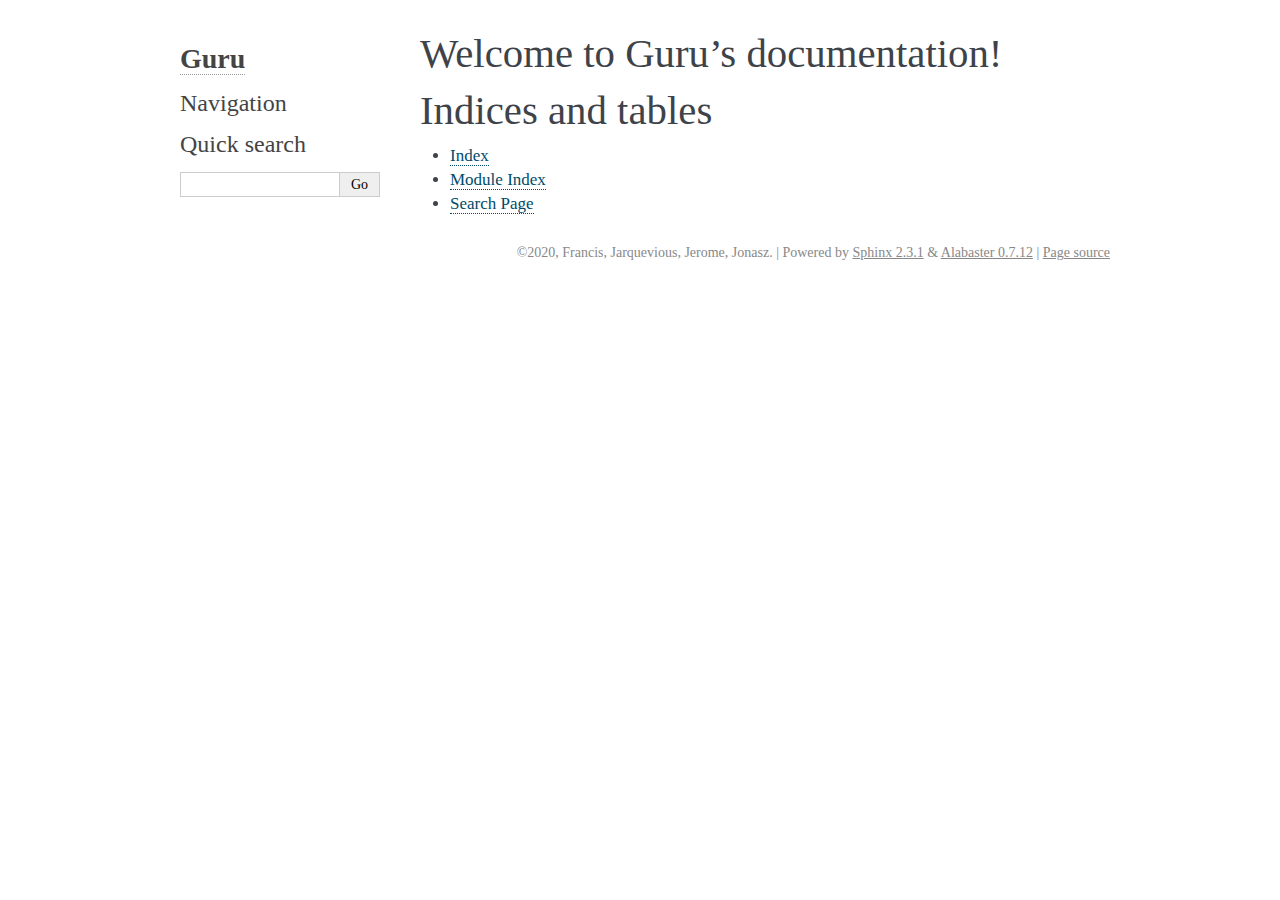
<file: docs/_build/html/index.html>
<!DOCTYPE html>

<html xmlns="http://www.w3.org/1999/xhtml">
  <head>
    <meta charset="utf-8" />
    <title>Welcome to Guru’s documentation! &#8212; Guru  documentation</title>
    <link rel="stylesheet" href="_static/alabaster.css" type="text/css" />
    <link rel="stylesheet" href="_static/pygments.css" type="text/css" />
    <script type="text/javascript" id="documentation_options" data-url_root="./" src="_static/documentation_options.js"></script>
    <script type="text/javascript" src="_static/jquery.js"></script>
    <script type="text/javascript" src="_static/underscore.js"></script>
    <script type="text/javascript" src="_static/doctools.js"></script>
    <script type="text/javascript" src="_static/language_data.js"></script>
    <link rel="index" title="Index" href="genindex.html" />
    <link rel="search" title="Search" href="search.html" />
   
  <link rel="stylesheet" href="_static/custom.css" type="text/css" />
  
  
  <meta name="viewport" content="width=device-width, initial-scale=0.9, maximum-scale=0.9" />

  </head><body>
  

    <div class="document">
      <div class="documentwrapper">
        <div class="bodywrapper">
          

          <div class="body" role="main">
            
  <div class="section" id="welcome-to-guru-s-documentation">
<h1>Welcome to Guru’s documentation!<a class="headerlink" href="#welcome-to-guru-s-documentation" title="Permalink to this headline">¶</a></h1>
<div class="toctree-wrapper compound">
</div>
</div>
<div class="section" id="indices-and-tables">
<h1>Indices and tables<a class="headerlink" href="#indices-and-tables" title="Permalink to this headline">¶</a></h1>
<ul class="simple">
<li><p><a class="reference internal" href="genindex.html"><span class="std std-ref">Index</span></a></p></li>
<li><p><a class="reference internal" href="py-modindex.html"><span class="std std-ref">Module Index</span></a></p></li>
<li><p><a class="reference internal" href="search.html"><span class="std std-ref">Search Page</span></a></p></li>
</ul>
</div>


          </div>
          
        </div>
      </div>
      <div class="sphinxsidebar" role="navigation" aria-label="main navigation">
        <div class="sphinxsidebarwrapper">
<h1 class="logo"><a href="#">Guru</a></h1>








<h3>Navigation</h3>

<div class="relations">
<h3>Related Topics</h3>
<ul>
  <li><a href="#">Documentation overview</a><ul>
  </ul></li>
</ul>
</div>
<div id="searchbox" style="display: none" role="search">
  <h3 id="searchlabel">Quick search</h3>
    <div class="searchformwrapper">
    <form class="search" action="search.html" method="get">
      <input type="text" name="q" aria-labelledby="searchlabel" />
      <input type="submit" value="Go" />
    </form>
    </div>
</div>
<script type="text/javascript">$('#searchbox').show(0);</script>








        </div>
      </div>
      <div class="clearer"></div>
    </div>
    <div class="footer">
      &copy;2020, Francis, Jarquevious, Jerome, Jonasz.
      
      |
      Powered by <a href="http://sphinx-doc.org/">Sphinx 2.3.1</a>
      &amp; <a href="https://github.com/bitprophet/alabaster">Alabaster 0.7.12</a>
      
      |
      <a href="_sources/index.rst.txt"
          rel="nofollow">Page source</a>
    </div>

    

    
  </body>
</html>
</file>
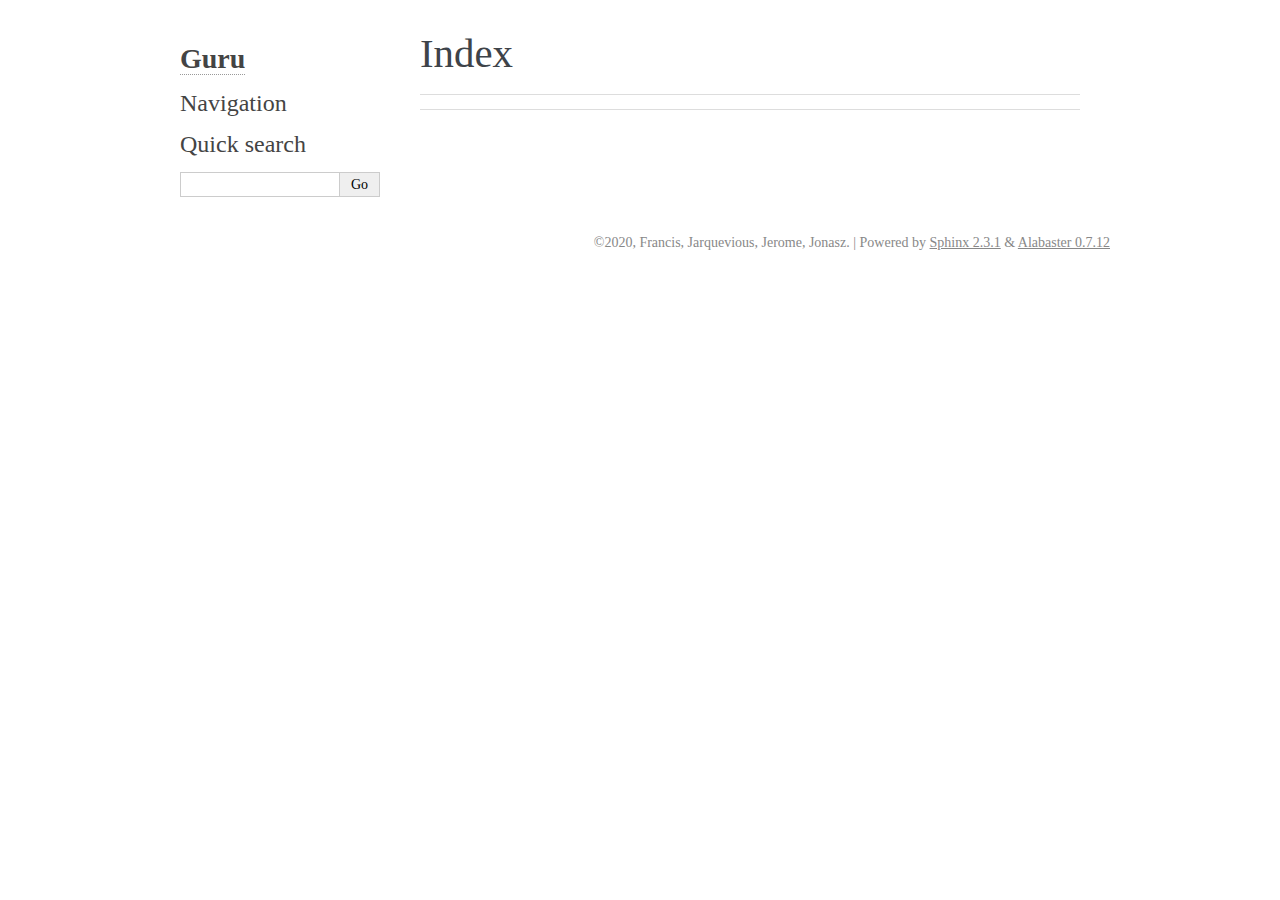
<file: docs/_build/html/genindex.html>
<!DOCTYPE html>

<html xmlns="http://www.w3.org/1999/xhtml">
  <head>
    <meta charset="utf-8" />
    <title>Index &#8212; Guru  documentation</title>
    <link rel="stylesheet" href="_static/alabaster.css" type="text/css" />
    <link rel="stylesheet" href="_static/pygments.css" type="text/css" />
    <script type="text/javascript" id="documentation_options" data-url_root="./" src="_static/documentation_options.js"></script>
    <script type="text/javascript" src="_static/jquery.js"></script>
    <script type="text/javascript" src="_static/underscore.js"></script>
    <script type="text/javascript" src="_static/doctools.js"></script>
    <script type="text/javascript" src="_static/language_data.js"></script>
    <link rel="index" title="Index" href="#" />
    <link rel="search" title="Search" href="search.html" />
   
  <link rel="stylesheet" href="_static/custom.css" type="text/css" />
  
  
  <meta name="viewport" content="width=device-width, initial-scale=0.9, maximum-scale=0.9" />

  </head><body>
  

    <div class="document">
      <div class="documentwrapper">
        <div class="bodywrapper">
          

          <div class="body" role="main">
            

<h1 id="index">Index</h1>

<div class="genindex-jumpbox">
 
</div>


          </div>
          
        </div>
      </div>
      <div class="sphinxsidebar" role="navigation" aria-label="main navigation">
        <div class="sphinxsidebarwrapper">
<h1 class="logo"><a href="index.html">Guru</a></h1>








<h3>Navigation</h3>

<div class="relations">
<h3>Related Topics</h3>
<ul>
  <li><a href="index.html">Documentation overview</a><ul>
  </ul></li>
</ul>
</div>
<div id="searchbox" style="display: none" role="search">
  <h3 id="searchlabel">Quick search</h3>
    <div class="searchformwrapper">
    <form class="search" action="search.html" method="get">
      <input type="text" name="q" aria-labelledby="searchlabel" />
      <input type="submit" value="Go" />
    </form>
    </div>
</div>
<script type="text/javascript">$('#searchbox').show(0);</script>








        </div>
      </div>
      <div class="clearer"></div>
    </div>
    <div class="footer">
      &copy;2020, Francis, Jarquevious, Jerome, Jonasz.
      
      |
      Powered by <a href="http://sphinx-doc.org/">Sphinx 2.3.1</a>
      &amp; <a href="https://github.com/bitprophet/alabaster">Alabaster 0.7.12</a>
      
    </div>

    

    
  </body>
</html>
</file>
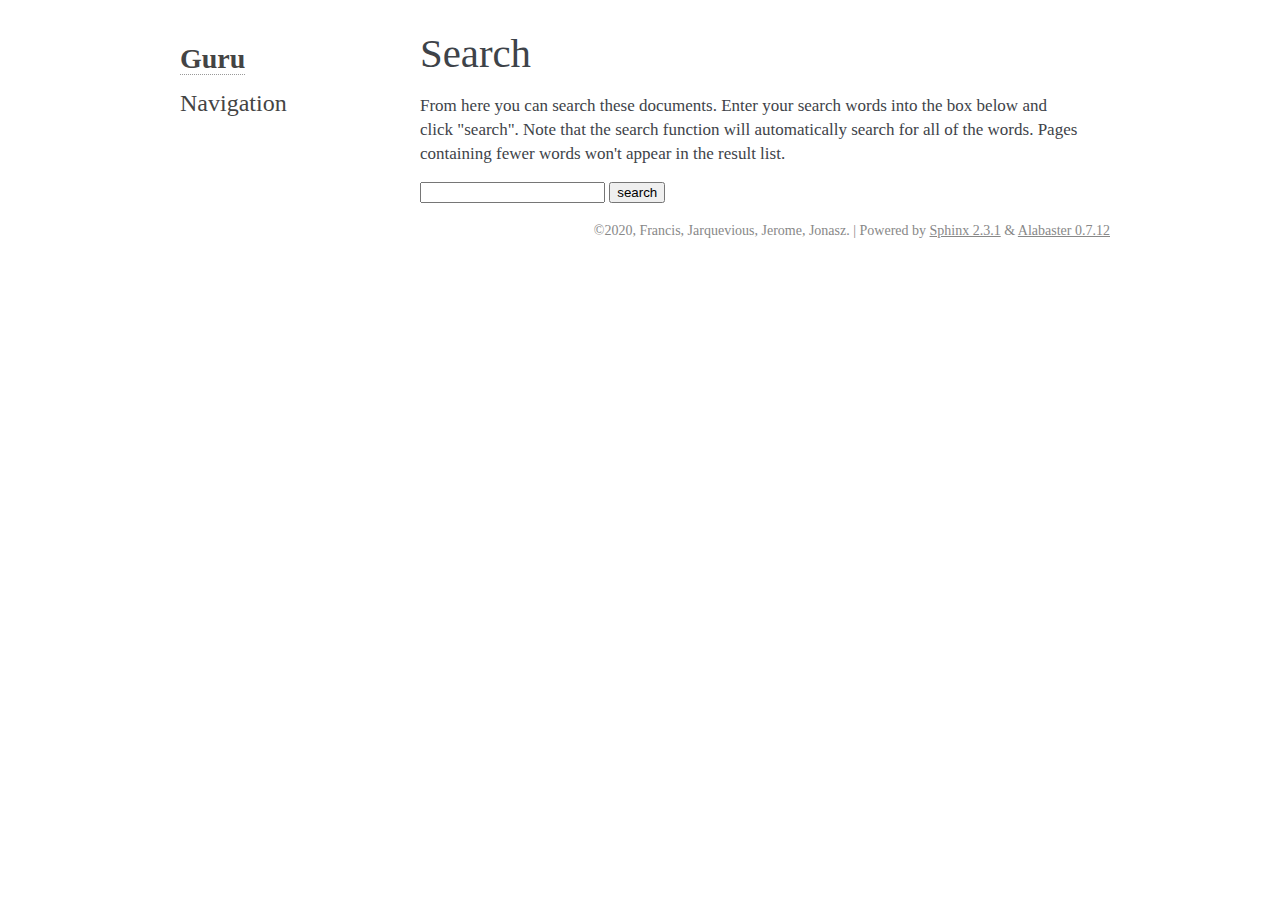
<file: docs/_build/html/search.html>
<!DOCTYPE html>

<html xmlns="http://www.w3.org/1999/xhtml">
  <head>
    <meta charset="utf-8" />
    <title>Search &#8212; Guru  documentation</title>
    <link rel="stylesheet" href="_static/alabaster.css" type="text/css" />
    <link rel="stylesheet" href="_static/pygments.css" type="text/css" />
    
    <script type="text/javascript" id="documentation_options" data-url_root="./" src="_static/documentation_options.js"></script>
    <script type="text/javascript" src="_static/jquery.js"></script>
    <script type="text/javascript" src="_static/underscore.js"></script>
    <script type="text/javascript" src="_static/doctools.js"></script>
    <script type="text/javascript" src="_static/language_data.js"></script>
    <script type="text/javascript" src="_static/searchtools.js"></script>
    <link rel="index" title="Index" href="genindex.html" />
    <link rel="search" title="Search" href="#" />
  <script type="text/javascript" src="searchindex.js" defer></script>
  
   
  <link rel="stylesheet" href="_static/custom.css" type="text/css" />
  
  
  <meta name="viewport" content="width=device-width, initial-scale=0.9, maximum-scale=0.9" />


  </head><body>
  

    <div class="document">
      <div class="documentwrapper">
        <div class="bodywrapper">
          

          <div class="body" role="main">
            
  <h1 id="search-documentation">Search</h1>
  <div id="fallback" class="admonition warning">
  <script type="text/javascript">$('#fallback').hide();</script>
  <p>
    Please activate JavaScript to enable the search
    functionality.
  </p>
  </div>
  <p>
    From here you can search these documents. Enter your search
    words into the box below and click "search". Note that the search
    function will automatically search for all of the words. Pages
    containing fewer words won't appear in the result list.
  </p>
  <form action="" method="get">
    <input type="text" name="q" aria-labelledby="search-documentation" value="" />
    <input type="submit" value="search" />
    <span id="search-progress" style="padding-left: 10px"></span>
  </form>
  
  <div id="search-results">
  
  </div>

          </div>
          
        </div>
      </div>
      <div class="sphinxsidebar" role="navigation" aria-label="main navigation">
        <div class="sphinxsidebarwrapper">
<h1 class="logo"><a href="index.html">Guru</a></h1>








<h3>Navigation</h3>

<div class="relations">
<h3>Related Topics</h3>
<ul>
  <li><a href="index.html">Documentation overview</a><ul>
  </ul></li>
</ul>
</div>








        </div>
      </div>
      <div class="clearer"></div>
    </div>
    <div class="footer">
      &copy;2020, Francis, Jarquevious, Jerome, Jonasz.
      
      |
      Powered by <a href="http://sphinx-doc.org/">Sphinx 2.3.1</a>
      &amp; <a href="https://github.com/bitprophet/alabaster">Alabaster 0.7.12</a>
      
    </div>

    

    
  </body>
</html>
</file>
<file: docs/_build/html/_static/alabaster.css>
@import url("basic.css");

/* -- page layout ----------------------------------------------------------- */

body {
    font-family: Georgia, serif;
    font-size: 17px;
    background-color: #fff;
    color: #000;
    margin: 0;
    padding: 0;
}


div.document {
    width: 940px;
    margin: 30px auto 0 auto;
}

div.documentwrapper {
    float: left;
    width: 100%;
}

div.bodywrapper {
    margin: 0 0 0 220px;
}

div.sphinxsidebar {
    width: 220px;
    font-size: 14px;
    line-height: 1.5;
}

hr {
    border: 1px solid #B1B4B6;
}

div.body {
    background-color: #fff;
    color: #3E4349;
    padding: 0 30px 0 30px;
}

div.body > .section {
    text-align: left;
}

div.footer {
    width: 940px;
    margin: 20px auto 30px auto;
    font-size: 14px;
    color: #888;
    text-align: right;
}

div.footer a {
    color: #888;
}

p.caption {
    font-family: inherit;
    font-size: inherit;
}


div.relations {
    display: none;
}


div.sphinxsidebar a {
    color: #444;
    text-decoration: none;
    border-bottom: 1px dotted #999;
}

div.sphinxsidebar a:hover {
    border-bottom: 1px solid #999;
}

div.sphinxsidebarwrapper {
    padding: 18px 10px;
}

div.sphinxsidebarwrapper p.logo {
    padding: 0;
    margin: -10px 0 0 0px;
    text-align: center;
}

div.sphinxsidebarwrapper h1.logo {
    margin-top: -10px;
    text-align: center;
    margin-bottom: 5px;
    text-align: left;
}

div.sphinxsidebarwrapper h1.logo-name {
    margin-top: 0px;
}

div.sphinxsidebarwrapper p.blurb {
    margin-top: 0;
    font-style: normal;
}

div.sphinxsidebar h3,
div.sphinxsidebar h4 {
    font-family: Georgia, serif;
    color: #444;
    font-size: 24px;
    font-weight: normal;
    margin: 0 0 5px 0;
    padding: 0;
}

div.sphinxsidebar h4 {
    font-size: 20px;
}

div.sphinxsidebar h3 a {
    color: #444;
}

div.sphinxsidebar p.logo a,
div.sphinxsidebar h3 a,
div.sphinxsidebar p.logo a:hover,
div.sphinxsidebar h3 a:hover {
    border: none;
}

div.sphinxsidebar p {
    color: #555;
    margin: 10px 0;
}

div.sphinxsidebar ul {
    margin: 10px 0;
    padding: 0;
    color: #000;
}

div.sphinxsidebar ul li.toctree-l1 > a {
    font-size: 120%;
}

div.sphinxsidebar ul li.toctree-l2 > a {
    font-size: 110%;
}

div.sphinxsidebar input {
    border: 1px solid #CCC;
    font-family: Georgia, serif;
    font-size: 1em;
}

div.sphinxsidebar hr {
    border: none;
    height: 1px;
    color: #AAA;
    background: #AAA;

    text-align: left;
    margin-left: 0;
    width: 50%;
}

div.sphinxsidebar .badge {
    border-bottom: none;
}

div.sphinxsidebar .badge:hover {
    border-bottom: none;
}

/* To address an issue with donation coming after search */
div.sphinxsidebar h3.donation {
    margin-top: 10px;
}

/* -- body styles ----------------------------------------------------------- */

a {
    color: #004B6B;
    text-decoration: underline;
}

a:hover {
    color: #6D4100;
    text-decoration: underline;
}

div.body h1,
div.body h2,
div.body h3,
div.body h4,
div.body h5,
div.body h6 {
    font-family: Georgia, serif;
    font-weight: normal;
    margin: 30px 0px 10px 0px;
    padding: 0;
}

div.body h1 { margin-top: 0; padding-top: 0; font-size: 240%; }
div.body h2 { font-size: 180%; }
div.body h3 { font-size: 150%; }
div.body h4 { font-size: 130%; }
div.body h5 { font-size: 100%; }
div.body h6 { font-size: 100%; }

a.headerlink {
    color: #DDD;
    padding: 0 4px;
    text-decoration: none;
}

a.headerlink:hover {
    color: #444;
    background: #EAEAEA;
}

div.body p, div.body dd, div.body li {
    line-height: 1.4em;
}

div.admonition {
    margin: 20px 0px;
    padding: 10px 30px;
    background-color: #EEE;
    border: 1px solid #CCC;
}

div.admonition tt.xref, div.admonition code.xref, div.admonition a tt {
    background-color: #FBFBFB;
    border-bottom: 1px solid #fafafa;
}

div.admonition p.admonition-title {
    font-family: Georgia, serif;
    font-weight: normal;
    font-size: 24px;
    margin: 0 0 10px 0;
    padding: 0;
    line-height: 1;
}

div.admonition p.last {
    margin-bottom: 0;
}

div.highlight {
    background-color: #fff;
}

dt:target, .highlight {
    background: #FAF3E8;
}

div.warning {
    background-color: #FCC;
    border: 1px solid #FAA;
}

div.danger {
    background-color: #FCC;
    border: 1px solid #FAA;
    -moz-box-shadow: 2px 2px 4px #D52C2C;
    -webkit-box-shadow: 2px 2px 4px #D52C2C;
    box-shadow: 2px 2px 4px #D52C2C;
}

div.error {
    background-color: #FCC;
    border: 1px solid #FAA;
    -moz-box-shadow: 2px 2px 4px #D52C2C;
    -webkit-box-shadow: 2px 2px 4px #D52C2C;
    box-shadow: 2px 2px 4px #D52C2C;
}

div.caution {
    background-color: #FCC;
    border: 1px solid #FAA;
}

div.attention {
    background-color: #FCC;
    border: 1px solid #FAA;
}

div.important {
    background-color: #EEE;
    border: 1px solid #CCC;
}

div.note {
    background-color: #EEE;
    border: 1px solid #CCC;
}

div.tip {
    background-color: #EEE;
    border: 1px solid #CCC;
}

div.hint {
    background-color: #EEE;
    border: 1px solid #CCC;
}

div.seealso {
    background-color: #EEE;
    border: 1px solid #CCC;
}

div.topic {
    background-color: #EEE;
}

p.admonition-title {
    display: inline;
}

p.admonition-title:after {
    content: ":";
}

pre, tt, code {
    font-family: 'Consolas', 'Menlo', 'DejaVu Sans Mono', 'Bitstream Vera Sans Mono', monospace;
    font-size: 0.9em;
}

.hll {
    background-color: #FFC;
    margin: 0 -12px;
    padding: 0 12px;
    display: block;
}

img.screenshot {
}

tt.descname, tt.descclassname, code.descname, code.descclassname {
    font-size: 0.95em;
}

tt.descname, code.descname {
    padding-right: 0.08em;
}

img.screenshot {
    -moz-box-shadow: 2px 2px 4px #EEE;
    -webkit-box-shadow: 2px 2px 4px #EEE;
    box-shadow: 2px 2px 4px #EEE;
}

table.docutils {
    border: 1px solid #888;
    -moz-box-shadow: 2px 2px 4px #EEE;
    -webkit-box-shadow: 2px 2px 4px #EEE;
    box-shadow: 2px 2px 4px #EEE;
}

table.docutils td, table.docutils th {
    border: 1px solid #888;
    padding: 0.25em 0.7em;
}

table.field-list, table.footnote {
    border: none;
    -moz-box-shadow: none;
    -webkit-box-shadow: none;
    box-shadow: none;
}

table.footnote {
    margin: 15px 0;
    width: 100%;
    border: 1px solid #EEE;
    background: #FDFDFD;
    font-size: 0.9em;
}

table.footnote + table.footnote {
    margin-top: -15px;
    border-top: none;
}

table.field-list th {
    padding: 0 0.8em 0 0;
}

table.field-list td {
    padding: 0;
}

table.field-list p {
    margin-bottom: 0.8em;
}

/* Cloned from
 * https://github.com/sphinx-doc/sphinx/commit/ef60dbfce09286b20b7385333d63a60321784e68
 */
.field-name {
    -moz-hyphens: manual;
    -ms-hyphens: manual;
    -webkit-hyphens: manual;
    hyphens: manual;
}

table.footnote td.label {
    width: .1px;
    padding: 0.3em 0 0.3em 0.5em;
}

table.footnote td {
    padding: 0.3em 0.5em;
}

dl {
    margin: 0;
    padding: 0;
}

dl dd {
    margin-left: 30px;
}

blockquote {
    margin: 0 0 0 30px;
    padding: 0;
}

ul, ol {
    /* Matches the 30px from the narrow-screen "li > ul" selector below */
    margin: 10px 0 10px 30px;
    padding: 0;
}

pre {
    background: #EEE;
    padding: 7px 30px;
    margin: 15px 0px;
    line-height: 1.3em;
}

div.viewcode-block:target {
    background: #ffd;
}

dl pre, blockquote pre, li pre {
    margin-left: 0;
    padding-left: 30px;
}

tt, code {
    background-color: #ecf0f3;
    color: #222;
    /* padding: 1px 2px; */
}

tt.xref, code.xref, a tt {
    background-color: #FBFBFB;
    border-bottom: 1px solid #fff;
}

a.reference {
    text-decoration: none;
    border-bottom: 1px dotted #004B6B;
}

/* Don't put an underline on images */
a.image-reference, a.image-reference:hover {
    border-bottom: none;
}

a.reference:hover {
    border-bottom: 1px solid #6D4100;
}

a.footnote-reference {
    text-decoration: none;
    font-size: 0.7em;
    vertical-align: top;
    border-bottom: 1px dotted #004B6B;
}

a.footnote-reference:hover {
    border-bottom: 1px solid #6D4100;
}

a:hover tt, a:hover code {
    background: #EEE;
}


@media screen and (max-width: 870px) {

    div.sphinxsidebar {
    	display: none;
    }

    div.document {
       width: 100%;

    }

    div.documentwrapper {
    	margin-left: 0;
    	margin-top: 0;
    	margin-right: 0;
    	margin-bottom: 0;
    }

    div.bodywrapper {
    	margin-top: 0;
    	margin-right: 0;
    	margin-bottom: 0;
    	margin-left: 0;
    }

    ul {
    	margin-left: 0;
    }

	li > ul {
        /* Matches the 30px from the "ul, ol" selector above */
		margin-left: 30px;
	}

    .document {
    	width: auto;
    }

    .footer {
    	width: auto;
    }

    .bodywrapper {
    	margin: 0;
    }

    .footer {
    	width: auto;
    }

    .github {
        display: none;
    }



}



@media screen and (max-width: 875px) {

    body {
        margin: 0;
        padding: 20px 30px;
    }

    div.documentwrapper {
        float: none;
        background: #fff;
    }

    div.sphinxsidebar {
        display: block;
        float: none;
        width: 102.5%;
        margin: 50px -30px -20px -30px;
        padding: 10px 20px;
        background: #333;
        color: #FFF;
    }

    div.sphinxsidebar h3, div.sphinxsidebar h4, div.sphinxsidebar p,
    div.sphinxsidebar h3 a {
        color: #fff;
    }

    div.sphinxsidebar a {
        color: #AAA;
    }

    div.sphinxsidebar p.logo {
        display: none;
    }

    div.document {
        width: 100%;
        margin: 0;
    }

    div.footer {
        display: none;
    }

    div.bodywrapper {
        margin: 0;
    }

    div.body {
        min-height: 0;
        padding: 0;
    }

    .rtd_doc_footer {
        display: none;
    }

    .document {
        width: auto;
    }

    .footer {
        width: auto;
    }

    .footer {
        width: auto;
    }

    .github {
        display: none;
    }
}


/* misc. */

.revsys-inline {
    display: none!important;
}

/* Make nested-list/multi-paragraph items look better in Releases changelog
 * pages. Without this, docutils' magical list fuckery causes inconsistent
 * formatting between different release sub-lists.
 */
div#changelog > div.section > ul > li > p:only-child {
    margin-bottom: 0;
}

/* Hide fugly table cell borders in ..bibliography:: directive output */
table.docutils.citation, table.docutils.citation td, table.docutils.citation th {
  border: none;
  /* Below needed in some edge cases; if not applied, bottom shadows appear */
  -moz-box-shadow: none;
  -webkit-box-shadow: none;
  box-shadow: none;
}


/* relbar */

.related {
    line-height: 30px;
    width: 100%;
    font-size: 0.9rem;
}

.related.top {
    border-bottom: 1px solid #EEE;
    margin-bottom: 20px;
}

.related.bottom {
    border-top: 1px solid #EEE;
}

.related ul {
    padding: 0;
    margin: 0;
    list-style: none;
}

.related li {
    display: inline;
}

nav#rellinks {
    float: right;
}

nav#rellinks li+li:before {
    content: "|";
}

nav#breadcrumbs li+li:before {
    content: "\00BB";
}

/* Hide certain items when printing */
@media print {
    div.related {
        display: none;
    }
}
</file>
<file: docs/_build/html/_static/pygments.css>
.highlight .hll { background-color: #ffffcc }
.highlight  { background: #f8f8f8; }
.highlight .c { color: #8f5902; font-style: italic } /* Comment */
.highlight .err { color: #a40000; border: 1px solid #ef2929 } /* Error */
.highlight .g { color: #000000 } /* Generic */
.highlight .k { color: #004461; font-weight: bold } /* Keyword */
.highlight .l { color: #000000 } /* Literal */
.highlight .n { color: #000000 } /* Name */
.highlight .o { color: #582800 } /* Operator */
.highlight .x { color: #000000 } /* Other */
.highlight .p { color: #000000; font-weight: bold } /* Punctuation */
.highlight .ch { color: #8f5902; font-style: italic } /* Comment.Hashbang */
.highlight .cm { color: #8f5902; font-style: italic } /* Comment.Multiline */
.highlight .cp { color: #8f5902 } /* Comment.Preproc */
.highlight .cpf { color: #8f5902; font-style: italic } /* Comment.PreprocFile */
.highlight .c1 { color: #8f5902; font-style: italic } /* Comment.Single */
.highlight .cs { color: #8f5902; font-style: italic } /* Comment.Special */
.highlight .gd { color: #a40000 } /* Generic.Deleted */
.highlight .ge { color: #000000; font-style: italic } /* Generic.Emph */
.highlight .gr { color: #ef2929 } /* Generic.Error */
.highlight .gh { color: #000080; font-weight: bold } /* Generic.Heading */
.highlight .gi { color: #00A000 } /* Generic.Inserted */
.highlight .go { color: #888888 } /* Generic.Output */
.highlight .gp { color: #745334 } /* Generic.Prompt */
.highlight .gs { color: #000000; font-weight: bold } /* Generic.Strong */
.highlight .gu { color: #800080; font-weight: bold } /* Generic.Subheading */
.highlight .gt { color: #a40000; font-weight: bold } /* Generic.Traceback */
.highlight .kc { color: #004461; font-weight: bold } /* Keyword.Constant */
.highlight .kd { color: #004461; font-weight: bold } /* Keyword.Declaration */
.highlight .kn { color: #004461; font-weight: bold } /* Keyword.Namespace */
.highlight .kp { color: #004461; font-weight: bold } /* Keyword.Pseudo */
.highlight .kr { color: #004461; font-weight: bold } /* Keyword.Reserved */
.highlight .kt { color: #004461; font-weight: bold } /* Keyword.Type */
.highlight .ld { color: #000000 } /* Literal.Date */
.highlight .m { color: #990000 } /* Literal.Number */
.highlight .s { color: #4e9a06 } /* Literal.String */
.highlight .na { color: #c4a000 } /* Name.Attribute */
.highlight .nb { color: #004461 } /* Name.Builtin */
.highlight .nc { color: #000000 } /* Name.Class */
.highlight .no { color: #000000 } /* Name.Constant */
.highlight .nd { color: #888888 } /* Name.Decorator */
.highlight .ni { color: #ce5c00 } /* Name.Entity */
.highlight .ne { color: #cc0000; font-weight: bold } /* Name.Exception */
.highlight .nf { color: #000000 } /* Name.Function */
.highlight .nl { color: #f57900 } /* Name.Label */
.highlight .nn { color: #000000 } /* Name.Namespace */
.highlight .nx { color: #000000 } /* Name.Other */
.highlight .py { color: #000000 } /* Name.Property */
.highlight .nt { color: #004461; font-weight: bold } /* Name.Tag */
.highlight .nv { color: #000000 } /* Name.Variable */
.highlight .ow { color: #004461; font-weight: bold } /* Operator.Word */
.highlight .w { color: #f8f8f8; text-decoration: underline } /* Text.Whitespace */
.highlight .mb { color: #990000 } /* Literal.Number.Bin */
.highlight .mf { color: #990000 } /* Literal.Number.Float */
.highlight .mh { color: #990000 } /* Literal.Number.Hex */
.highlight .mi { color: #990000 } /* Literal.Number.Integer */
.highlight .mo { color: #990000 } /* Literal.Number.Oct */
.highlight .sa { color: #4e9a06 } /* Literal.String.Affix */
.highlight .sb { color: #4e9a06 } /* Literal.String.Backtick */
.highlight .sc { color: #4e9a06 } /* Literal.String.Char */
.highlight .dl { color: #4e9a06 } /* Literal.String.Delimiter */
.highlight .sd { color: #8f5902; font-style: italic } /* Literal.String.Doc */
.highlight .s2 { color: #4e9a06 } /* Literal.String.Double */
.highlight .se { color: #4e9a06 } /* Literal.String.Escape */
.highlight .sh { color: #4e9a06 } /* Literal.String.Heredoc */
.highlight .si { color: #4e9a06 } /* Literal.String.Interpol */
.highlight .sx { color: #4e9a06 } /* Literal.String.Other */
.highlight .sr { color: #4e9a06 } /* Literal.String.Regex */
.highlight .s1 { color: #4e9a06 } /* Literal.String.Single */
.highlight .ss { color: #4e9a06 } /* Literal.String.Symbol */
.highlight .bp { color: #3465a4 } /* Name.Builtin.Pseudo */
.highlight .fm { color: #000000 } /* Name.Function.Magic */
.highlight .vc { color: #000000 } /* Name.Variable.Class */
.highlight .vg { color: #000000 } /* Name.Variable.Global */
.highlight .vi { color: #000000 } /* Name.Variable.Instance */
.highlight .vm { color: #000000 } /* Name.Variable.Magic */
.highlight .il { color: #990000 } /* Literal.Number.Integer.Long */
</file>
<file: docs/_build/html/_static/custom.css>
/* This file intentionally left blank. */
</file>
